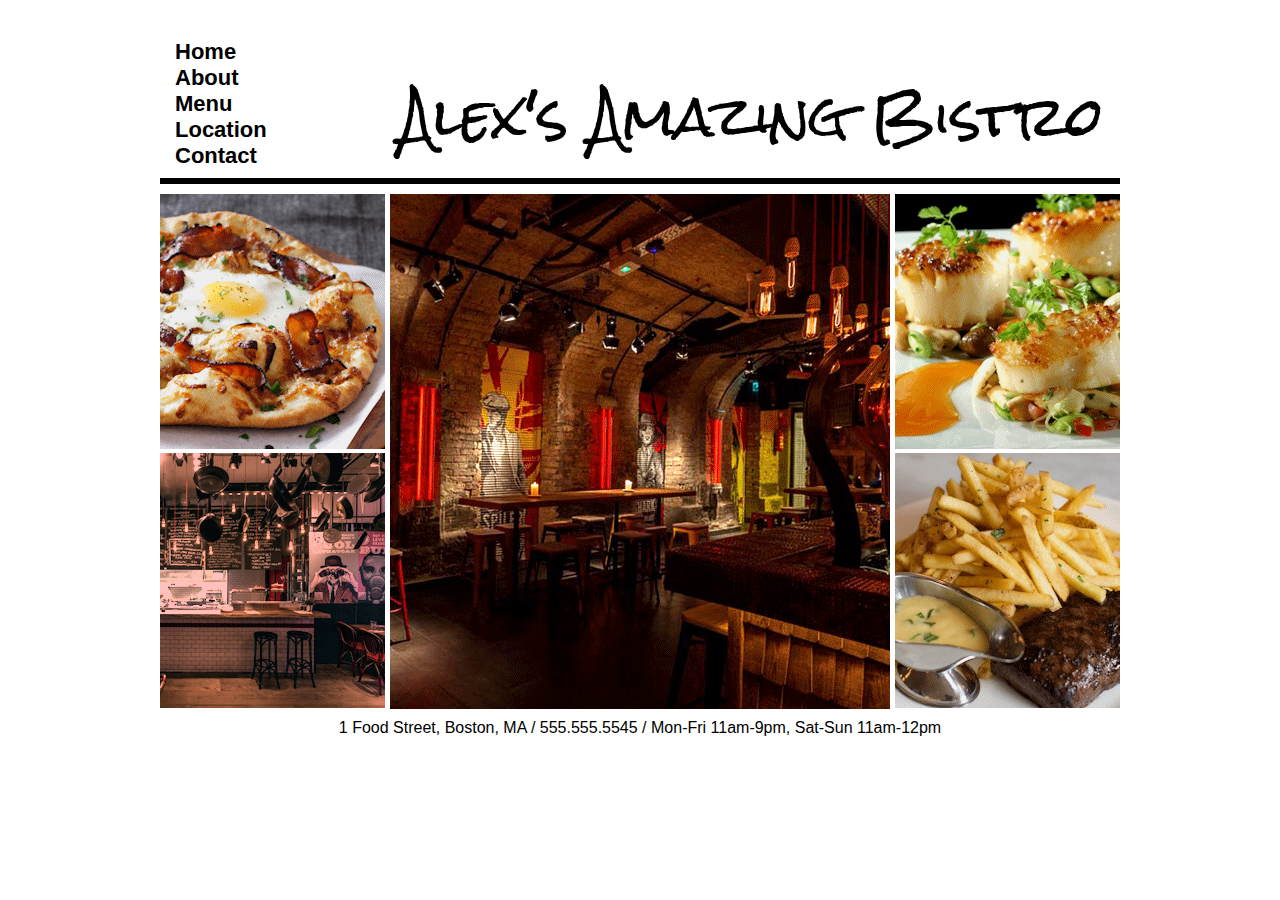
<file: index.html>
<!DOCTYPE HTML>
<!--[if IE 7]><html lang="en" class="ie7"><![endif]-->
<!--[if IE 8]><html lang="en" class="ie8"><![endif]-->
<!--[if IE 9]><html lang="en" class="ie9"><![endif]-->
<!--[if (gt IE 9)|!(IE)]><html lang="en"><![endif]-->
<!--[if !IE]><html lang="en-US"><![endif]-->

	<head>
		<title>Alex's Amazing Bistro</title>
		<link rel="stylesheet" href="app.css"  type="text/css" />
		<link href='http://fonts.googleapis.com/css?family=Rock+Salt' rel='stylesheet' type='text/css'>
	</head>

	<body>
	<Div id="wrapper">
		<div class="header">
			<div class="nav">
				<ul>
					<li><a href="index.html" class="link">Home</a></li>
					<li><a href="about.html" class="link">About</a></li>
					<li><a href="menu.html" class="link">Menu</a></li>
					<li><a href="location.html" class="link">Location</a></li>
					<li><a href="contact.html" class="link">Contact</a></li>
				</ul>
			</div>

			<div id="title">
				Alex's Amazing Bistro
			</div>
		</div>
			
		<div class="main">
			<div class="leftcolumn">
				<img src="./images/bpizza.gif" class="topimg" alt="breakfast pizza" />
				<img src="./images/smbistro.gif" alt="Bistro image" />
			</div>
			<div class="centercolumn">
				<img src="./images/bistro1.gif" alt="Our beautiful bistro" />
			</div>
			<div class="rightcolumn">
				<img src="./images/scallops.gif" class="topimg" alt="scallops" />
				<img src="./images/steak.gif" alt="steak frites" />
    		</div>
    	</div>

    	<div class="footer">
    		1 Food Street, Boston, MA  /  555.555.5545  /  Mon-Fri 11am-9pm, Sat-Sun 11am-12pm
    	</div>
	</div>
	</body>
</html>
</file>
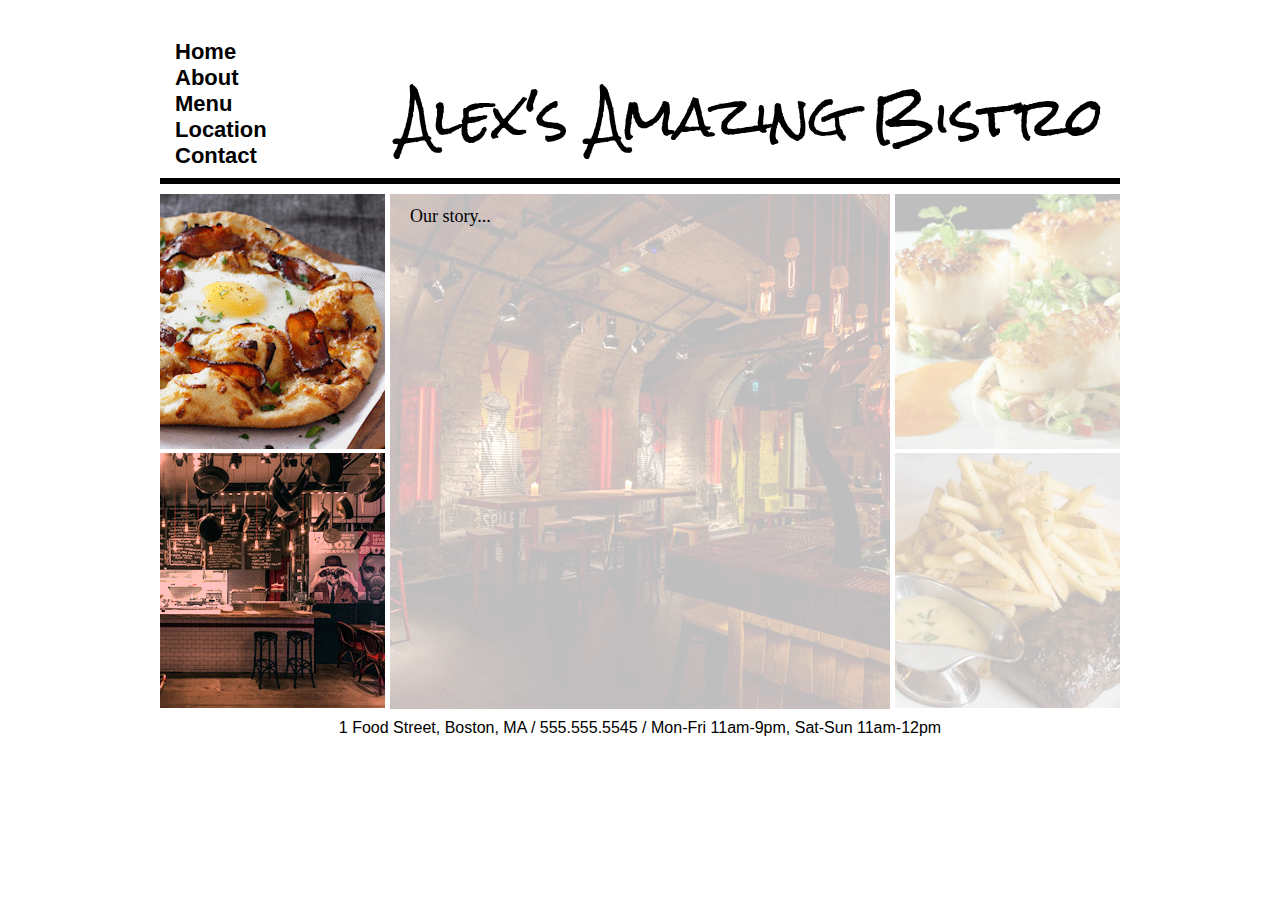
<file: about.html>
<!DOCTYPE HTML>
<!--[if IE 7]><html lang="en" class="ie7"><![endif]-->
<!--[if IE 8]><html lang="en" class="ie8"><![endif]-->
<!--[if IE 9]><html lang="en" class="ie9"><![endif]-->
<!--[if (gt IE 9)|!(IE)]><html lang="en"><![endif]-->
<!--[if !IE]><html lang="en-US"><![endif]-->

	<head>
		<title>Alex's Amazing Bistro - About</title>
		<link rel="stylesheet" href="app.css"  type="text/css" />
		<link href='http://fonts.googleapis.com/css?family=Rock+Salt' rel='stylesheet' type='text/css'>
	</head>

	<body>
		<Div id="wrapper">
			<div class="header">
				<div class="nav">
					<ul>
						<li><a href="index.html" class="link">Home</a></li>
						<li><a href="about.html" class="link">About</a></li>
						<li><a href="menu.html" class="link">Menu</a></li>
						<li><a href="location.html" class="link">Location</a></li>
						<li><a href="contact.html" class="link">Contact</a></li>
					</ul>
				</div>

				<div id="title">
					Alex's Amazing Bistro
				</div>
			</div>

				<div class="main">
					<div class="leftcolumn">
						<img src="./images/bpizza.gif" class="topimg"/>
						<img src="./images/smbistro.gif" />
					</div>
					<div class="centercolumn">
						<img src="./images/bistro1.gif" class="fadeout"/> 
					</div>
					<p style="position: absolute; top: 180px; right: 180px; width: 530px; font-size: 18px"> Our story... </p>


					<div class="rightcolumn">
						<img src="./images/scallops.gif" class="topimg fadeout" />
						<img src="./images/steak.gif" class="fadeout" />
    				</div>
    			</div>

				<div class="footer">
    			1 Food Street, Boston, MA  /  555.555.5545  /  Mon-Fri 11am-9pm, Sat-Sun 11am-12pm
    			</div>
		</div>
	</body>
</html>
</file>
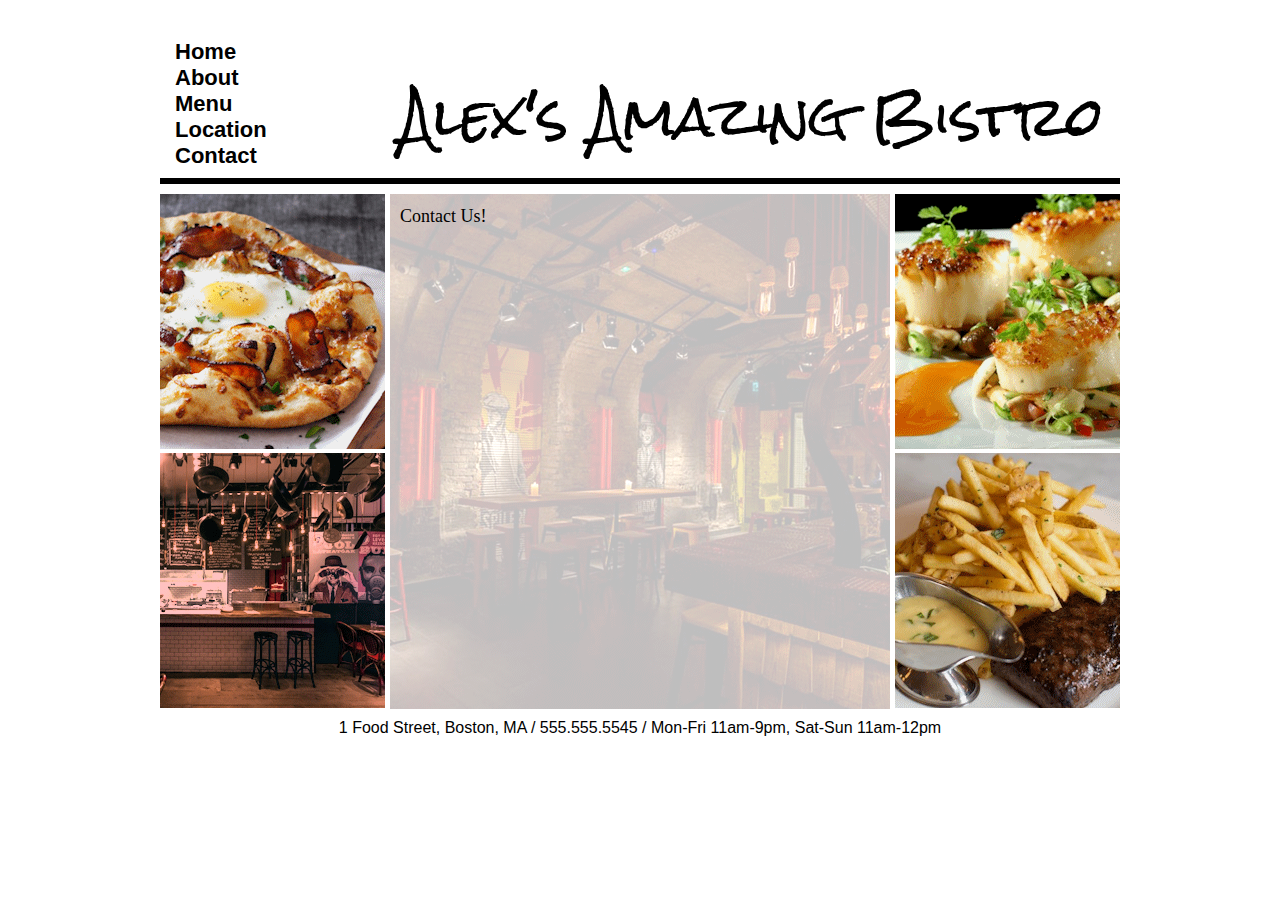
<file: contact.html>
<!DOCTYPE HTML>
<!--[if IE 7]><html lang="en" class="ie7"><![endif]-->
<!--[if IE 8]><html lang="en" class="ie8"><![endif]-->
<!--[if IE 9]><html lang="en" class="ie9"><![endif]-->
<!--[if (gt IE 9)|!(IE)]><html lang="en"><![endif]-->
<!--[if !IE]><html lang="en-US"><![endif]-->

	<head>
		<title>Alex's Amazing Bistro - Contact Us</title>
		<link rel="stylesheet" href="app.css"  type="text/css" />
		<link href='http://fonts.googleapis.com/css?family=Rock+Salt' rel='stylesheet' type='text/css'>
	</head>

	<body>
		<Div id="wrapper">
			<div class="header">
				<div class="nav">
					<ul>
						<li><a href="index.html" class="link">Home</a></li>
						<li><a href="about.html" class="link">About</a></li>
						<li><a href="menu.html" class="link">Menu</a></li>
						<li><a href="location.html" class="link">Location</a></li>
						<li><a href="contact.html" class="link">Contact</a></li>
					</ul>
				</div>

				<div id="title">
					Alex's Amazing Bistro
				</div>
			</div>

				<div class="main">
					<div class="leftcolumn">
						<img src="./images/bpizza.gif" class="topimg"/>
						<img src="./images/smbistro.gif" />
					</div>

					<div class="centercolumn">
						<img src="./images/bistro1.gif" class="fadeout"/> 
					</div>
					<p style="position: absolute; top: 180px; right: 220px; width: 500px; font-size: 18px"> 
						Contact Us!
					</p>

					<div class="rightcolumn">
						<img src="./images/scallops.gif" class="topimg" />
						<img src="./images/steak.gif" />
    				</div>
    			</div>

				<div class="footer">
    			1 Food Street, Boston, MA  /  555.555.5545  /  Mon-Fri 11am-9pm, Sat-Sun 11am-12pm
    			</div>
		</div>
	</body>
</html>
</file>
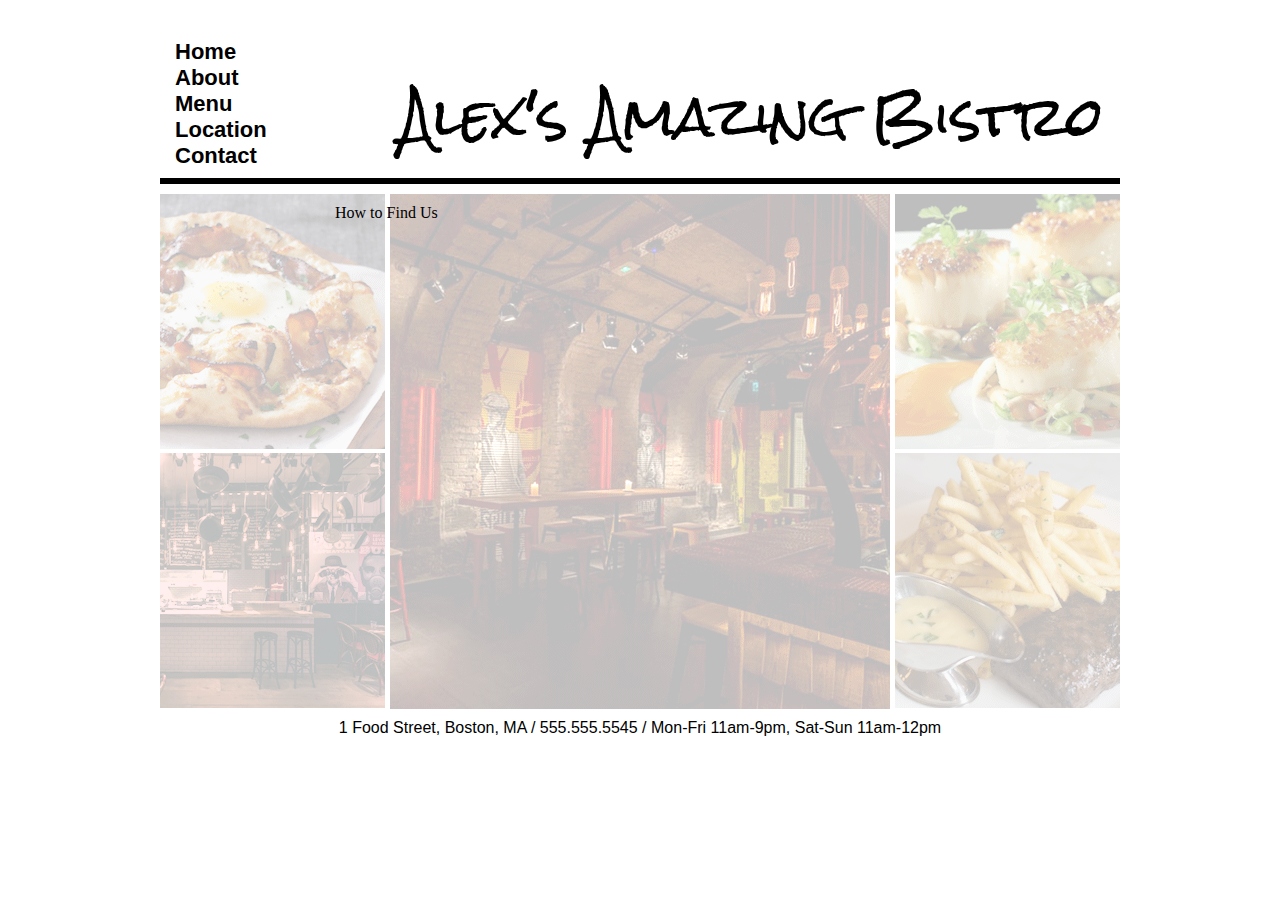
<file: location.html>
<!DOCTYPE HTML>
<!--[if IE 7]><html lang="en" class="ie7"><![endif]-->
<!--[if IE 8]><html lang="en" class="ie8"><![endif]-->
<!--[if IE 9]><html lang="en" class="ie9"><![endif]-->
<!--[if (gt IE 9)|!(IE)]><html lang="en"><![endif]-->
<!--[if !IE]><html lang="en-US"><![endif]-->

	<head>
		<title>Alex's Amazing Bistro - Location</title>
		<link rel="stylesheet" href="app.css"  type="text/css" />
		<link href='http://fonts.googleapis.com/css?family=Rock+Salt' rel='stylesheet' type='text/css'>
	</head>

	<body>
		<Div id="wrapper">
			<div class="header">
				<div class="nav">
					<ul>
						<li><a href="index.html" class="link">Home</a></li>
						<li><a href="about.html" class="link">About</a></li>
						<li><a href="menu.html" class="link">Menu</a></li>
						<li><a href="location.html" class="link">Location</a></li>
						<li><a href="contact.html" class="link">Contact</a></li>
					</ul>
				</div>

				<div id="title">
					Alex's Amazing Bistro
				</div>
			</div>

				<div class="main">
					<div class="leftcolumn">
						<img src="./images/bpizza.gif" class="topimg fadeout"/>
						<img src="./images/smbistro.gif" class="fadeout" />
					</div>

					<div class="centercolumn">
						<img src="./images/bistro1.gif" class="fadeout"/> 
					</div>

					<div class="rightcolumn">
						<img src="./images/scallops.gif" class="topimg fadeout" />
						<img src="./images/steak.gif" class="fadeout"/>
    				</div>

    				<p style="position: absolute; top: 180px; padding-left: 175px; width: 735px; font-size: 16px"> 
						How to Find Us <br>
						<iframe src="https://www.google.com/maps/embed?pb=!1m18!1m12!1m3!1d23592.618797912837!2d-71.12374927099613!3d42.340874223160064!2m3!1f0!2f0!3f0!3m2!1i1024!2i768!4f13.1!3m3!1m2!1s0x0%3A0x373c1c6d6e79ef71!2sRani+Bistro!5e0!3m2!1sen!2sus!4v1402793273255" width="600" height="450" frameborder="0" style="border:0"></iframe>
					</p>

    			</div>

				<div class="footer">
    			1 Food Street, Boston, MA  /  555.555.5545  /  Mon-Fri 11am-9pm, Sat-Sun 11am-12pm
    			</div>
		</div>
	</body>
</html>
</file>
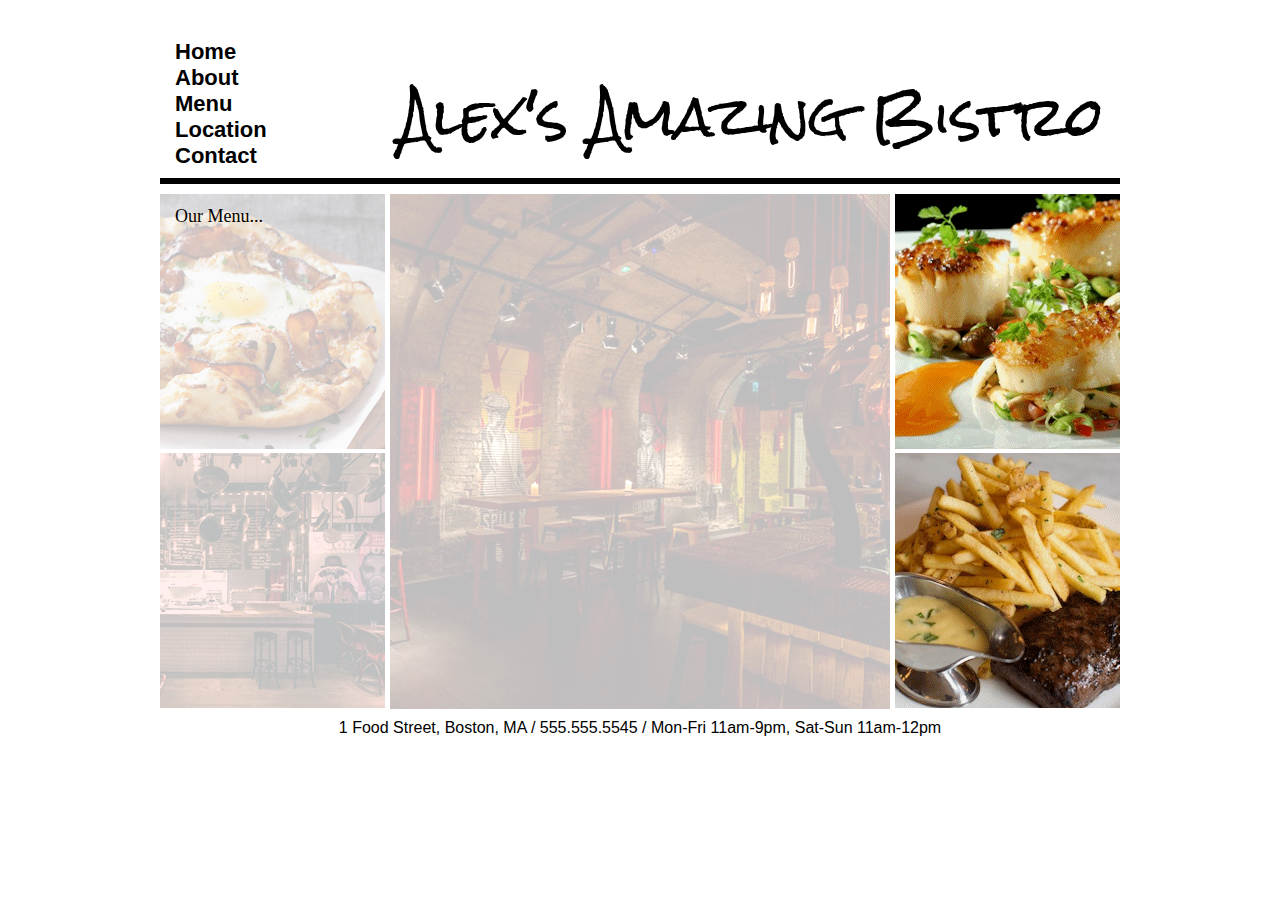
<file: menu.html>
<!DOCTYPE HTML>
<!--[if IE 7]><html lang="en" class="ie7"><![endif]-->
<!--[if IE 8]><html lang="en" class="ie8"><![endif]-->
<!--[if IE 9]><html lang="en" class="ie9"><![endif]-->
<!--[if (gt IE 9)|!(IE)]><html lang="en"><![endif]-->
<!--[if !IE]><html lang="en-US"><![endif]-->

	<head>
		<title>Alex's Amazing Bistro - Menu</title>
		<link rel="stylesheet" href="app.css"  type="text/css" />
		<link href='http://fonts.googleapis.com/css?family=Rock+Salt' rel='stylesheet' type='text/css'>
	</head>

	<body>
		<Div id="wrapper">
			<div class="header">
				<div class="nav">
					<ul>
						<li><a href="index.html" class="link">Home</a></li>
						<li><a href="about.html" class="link">About</a></li>
						<li><a href="menu.html" class="link">Menu</a></li>
						<li><a href="location.html" class="link">Location</a></li>
						<li><a href="contact.html" class="link">Contact</a></li>
					</ul>
				</div>

				<div id="title">
					Alex's Amazing Bistro
				</div>
			</div>

				<div class="main">
					<div class="leftcolumn">
						<img src="./images/bpizza.gif" class="topimg fadeout"/>
						<img src="./images/smbistro.gif" class="fadeout" />
					</div>
					<p style="position: absolute; top: 180px; right: 245px; width: 700px; font-size: 18px"> 
						Our Menu... 
					</p>

					<div class="centercolumn">
						<img src="./images/bistro1.gif" class="fadeout"/> 
					</div>

					<div class="rightcolumn">
						<img src="./images/scallops.gif" class="topimg" />
						<img src="./images/steak.gif" />
    				</div>
    			</div>

				<div class="footer">
    			1 Food Street, Boston, MA  /  555.555.5545  /  Mon-Fri 11am-9pm, Sat-Sun 11am-12pm
    			</div>
		</div>
	</body>
</html>
</file>
<file: app.css>
/*positions page - centered in browser*/
#wrapper {
	width: 960px; 
	margin: 0 auto; 
	position: relative;
}

/*style of links on page*/
a:link {
    text-decoration: none;
    color: black;
}
a:visited {
    text-decoration: none;
    color: gray;
}
a:hover {
    text-decoration: none;
    color: #47A347;
}
a:active {
    text-decoration: none;
    color: black;
}

/*header section of page*/
.header {
	border-bottom: 6px solid;
	margin-bottom: 10px;
	height: 170px;
	width: 100%;
}

/*navigation menu*/
.header .nav {
	margin-top: 15px;
	width: 240px;
	display: inline-block;
}
.header .nav LI {
	list-style-type: none;
	margin-left: -25px;
	font-family: Sans-serif;
	font-weight: bold;
	font-size: 22px;
}

/*restuarant title in header*/
.header #title {
	width: 720px;
	font-family: 'Rock Salt', cursive;
	font-size: 53px;
	float: right;
	margin-top: 45px;
}

/*images on page*/
.main {
	width: 960px;
	height: 525px;
	background-color: white;
}
.leftcolumn {
	width: 225px;
	margin-right: 5px;
	float: left;
}
.centercolumn {
	width: 500px;
	float: left;
	margin-right: 5px;
}
.rightcolumn {
	width: 225px;
	float: left;
}
.topimg {
	margin-bottom: 0px;
}

.footer {
	width: 100%;
	height: 30px;
	font-size: 16px;
	font-family: 'Arial';
	text-align: center;
	clear: both;
}

/*faded images*/
.fadeout {
	-webkit-opacity: 0.25;
	-moz-opacity: 0.25;
	opacity: 0.25;
}
</file>
